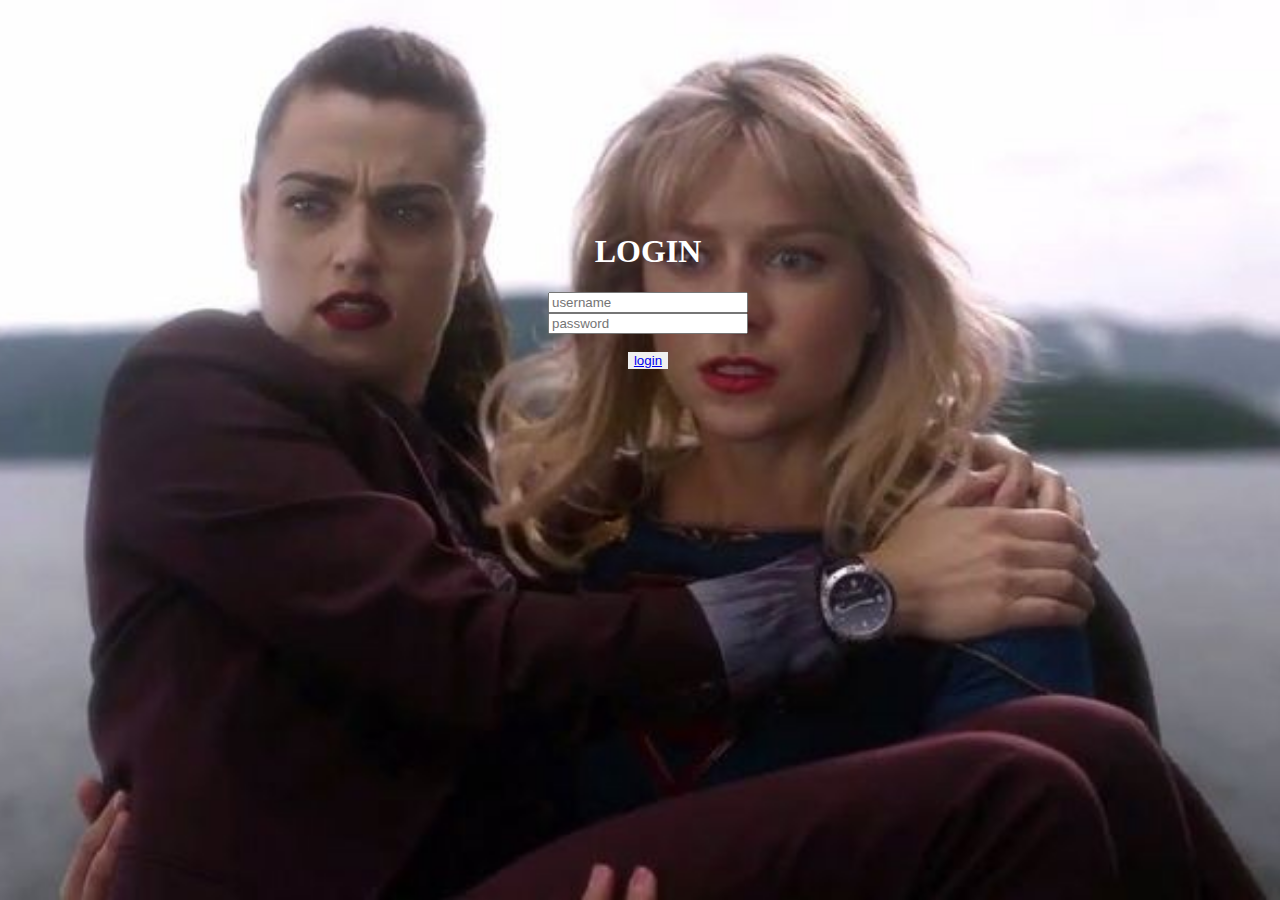
<file: index.html>
<html>

  <link rel="stylesheet" href="esto.css">
<head>
    <meta chatset="UTF-8">
</head>


<body>
    <form action="pag.html" method="POST">
        <div id="login-box">
            <h1>LOGIN</h1> <! - El título de Inicio de sesión ->


            <div class="form">
                <div class="item"> <! - parte de nombre de usuario ->
                    <i></i> <! - Se utilizará para dibujar el icono delante del nombre de usuario ->
                    <input type="text" placeholder="username" name="username"> <! - Entrada de nombre de usuario realizada por cuadro de texto ->
                </div>


                <div class="item"> <! - parte de la contraseña ->
                    <i></i> <! - Se utilizará para dibujar el icono delante de la contraseña en el futuro ->
                    <input type="password" placeholder="password" name="password"> <! - Entrada de contraseña usando el cuadro de texto de contraseña ->
                </div>


            </div>
            
            <button type="submit"><a href="pag.HTML">login</a></button> <! - Botón de inicio de sesión implementado con el botón ->
        </div>
    </form>
</body>


</html>
</file>
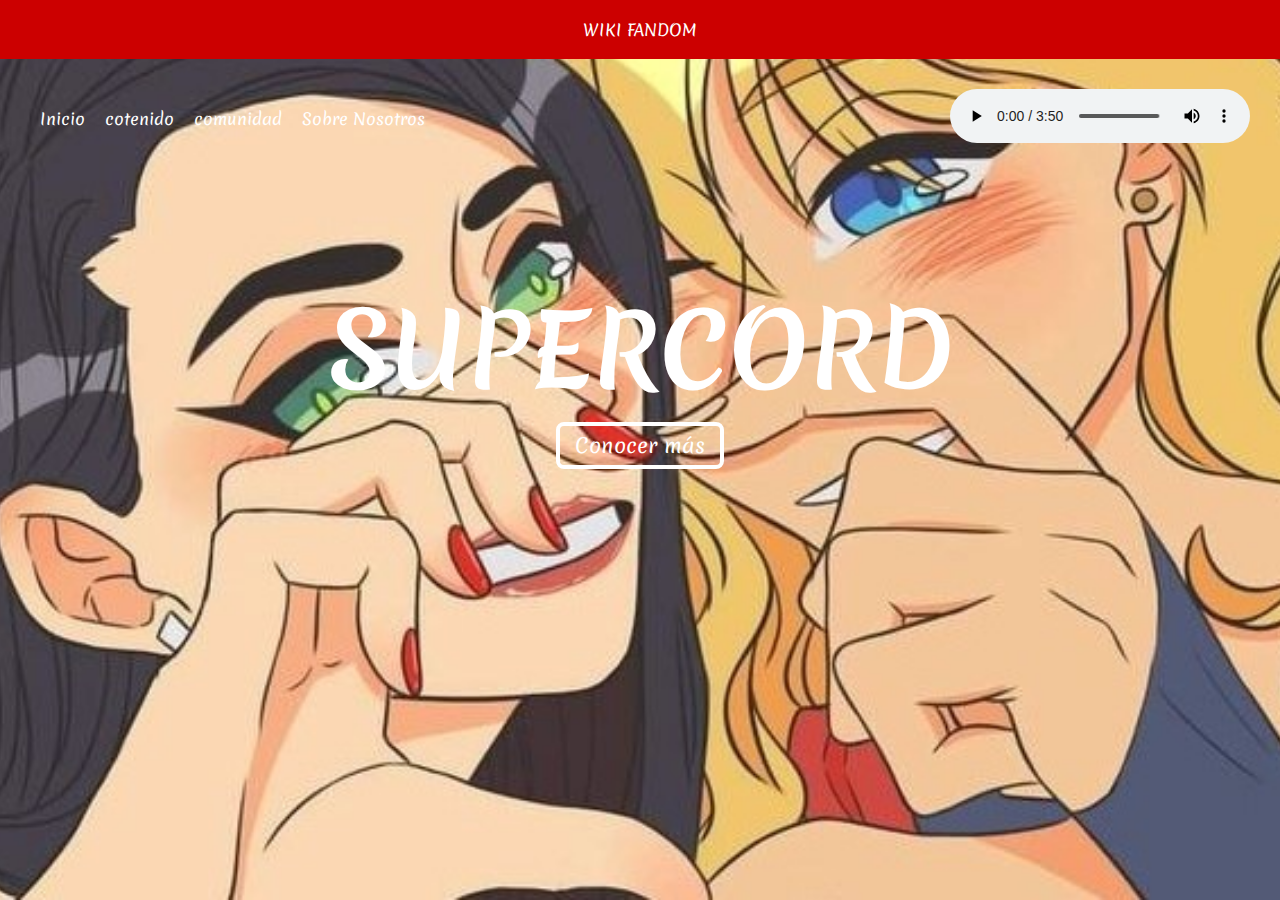
<file: pag.html>
<!DOCTYPE html>
<html lang="es">
<head>
        <meta charset="UTF-8">
        <meta name="viewport" content="width=device-width, initial-scale=1.0">
        <title>Panadería</title>
        <link rel="stylesheet" href="estilo.css">
</head>
<body>

        <div class="info">
                <p>WIKI FANDOM</p>

        </div>


        <header>
                <nav>
                        <ul>
                                <li><a href="index.html">Inicio</a></li>
                                <li><a href="CONTENIDO.HTML">cotenido</a></li>
                                <li><a href="comunidad.html">comunidad</a></li>
                                <li><a href="sobrenosotros.html">Sobre Nosotros</a></li>


                        </ul>
                </nav>


                <div class="redes">
              
 <left><audio src="amistad.mp3" controls autoplay loop ></audio></left>
                </div>
        </header>


        <section>
                <h1>SUPERCORD</h1>
                <a href="CONTENIDO.HTML">Conocer más</a>
        </section>
        
</body>
</html>
</file>
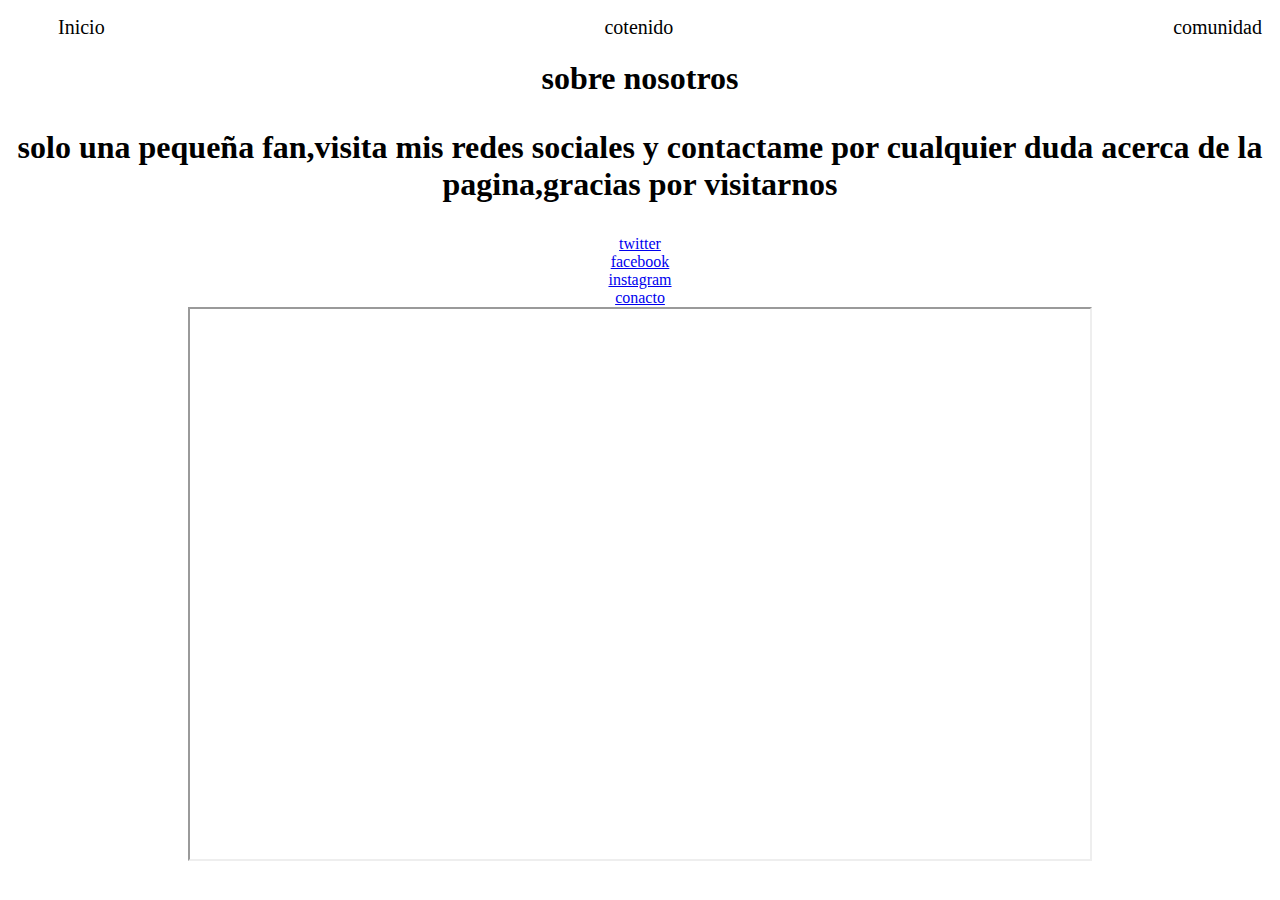
<file: sobrenosotros.html>
<!DOCTYPE html>
<html>
<head>
	    <link rel="stylesheet" href="sobre.css">
	<title></title>
</head>
   <nav>
                        <ul>
                                <li><a href="pag.html">Inicio</a></li>
                                <li><a href="CONTENIDO.HTML">cotenido</a></li>
                              
                                <li><a href="comunidad.html">comunidad</a></li>


                        </ul>
                </nav>
<body>
 <CENTER><h1 class="title">sobre nosotros</h1></CENTER>
<center><h1> <p class="yo">solo una pequeña fan,visita mis redes sociales y contactame por cualquier duda acerca de la pagina,gracias por visitarnos</p></h1></center>
<CENTER>       <a href="https://twitter.com/Lolapal15">twitter</a></CENTER>
<CENTER>       <a href="https://www.facebook.com/cristianm.moralesflores?mibextid=ZbWKwL">facebook</a></CENTER>
<CENTER>       <a href="https://www.facebook.com/cristianm.moralesflores?mibextid=ZbWKwL">instagram</a></CENTER>

<CENTER>       <a href="https://mail.google.com/mail/mu/mp/787/#mn">conacto</a></CENTER>
<div align="center"> <iframe src="https://www.google.com/maps/embed?pb=!1m14!1m8!1m3!1d12959.146039178366!2d139.5726364!3d35.7068709!3m2!1i1024!2i768!4f13.1!3m3!1m2!1s0x6018ee34e5038c2d%3A0x4de155903f849205!2sMuseo%20Ghibli!5e0!3m2!1ses-419!2smx!4v1686956115485!5m2!1ses-419!2smx" width="900" height="550" style="border:1;" allowfullscreen="" loading="lazy" referrerpolicy="no-referrer-when-downgrade"></iframe></div>

</body>
</html>
</file>
<file: esto.css>
#login-box {
   
    width: 30%;
    text-align: center;
    margin: 0 auto;
    margin-top: 15%;
    background: #FFFFFF0;
    padding: 20px 50px;
}


#login-box h1 {
    color: white;
}


#login-box .form .item input {
    width: 200px; / * Establecer el ancho apropiado * /
    border: 0; / * Primero cancele el borde, para que pueda modificar el ancho del borde inferior debajo * /
    border-bottom: 5px solid white; / * Modificar el límite inferior para mostrar el efecto de línea horizontal * /
    font-size: 18px; / * Aumentar el tamaño de fuente de forma adecuada * /
    opacity:.5; / * Establecer el cuadro de entrada en transparente * /
    color: white; / * El color del texto anterior se establece en blanco, pero el color del marcador de posición debe establecerse por separado * /
    padding: 5px 10px; / * Para que el contenido del marcador de posición no se muestre en la cuadrícula superior, aumente el borde interno * /
}
<! - Reemplaza directamente la i anterior con el siguiente código ->
<i class="fa fa-user-circle" aria-hidden="true"></i>
<i class="fa fa-key" aria-hidden="true"></i>
#login-box .form .item i {
    color: #FF0000;
    font-size: 18px;
}
#login-box button {
    border: 0; / * Cancelar borde del botón * /
    width: 250px; / * Establecer la longitud y el ancho apropiados del botón * /
    height: 30px;
    margin-top: 18px; / * Establezca el ancho apropiado del marco exterior superior y aumente la distancia desde el cuadro de contraseña superior * /
    font-size: 18px; / * Modificar el tamaño del texto del botón * /
    color:white; / * Modificar el color del texto en el botón * /
    border-radius: 45px; / * Establecer los bordes izquierdo y derecho del botón en arcos * /
    background-image: linear-gradient(to right, #00dbde 0%, #fc00ff 100%); / * Agrega un color degradado al botón * /
}
body {

	   width: 100%;
    height: 40vh;
        
        background: url(SUPERR.jpg);
        background-size: cover;
        background-attachment: fixed;
        background-position: center top;
}
</file>
<file: estilo.css>
@import url('https://fonts.googleapis.com/css2?family=Merienda&display=swap');
*{
        margin: 0;
        padding: 0;
        box-sizing: border-box;
}
body{
	   width: 100%;
    height: 40vh;
        font-family: 'Merienda';
        background: url(M.jpg);
        background-size: cover;
        background-attachment: fixed;
        background-position: center top;
}


.info{
        background-color: #CC0000;
        color: #fff;
        padding: 18px 0;
        text-align: center;

}


header{
        max-width: 1500px;
        margin: auto;
        display: flex;
        justify-content: space-between;
        padding: 30px;
        align-items: center;
}


nav ul{
        display: flex;
        list-style: none;
        justify-content: space-between;
}
nav ul li{
        padding: 0 10px;
}


nav ul li a{
        text-decoration: none;
        color: #fff;
}
nav ul li a:hover{
        text-decoration: underline;
}


.redes a img{
        width: 50px;
        margin: 0 10px;
}


section{
        padding-top: 100px;
        text-align: center;
        width: 100%;
}
section h1{
        font-size: 100px;
        color: #fff;
}
section a{
        display: inline-block;
        font-size: 20px;
        display:inline-block;
        text-decoration: none;
        color: #fff;
        border: 4px solid #fff;
        border-radius: 8px;
        padding: 5px 15px;
        
}
section a:hover{
        transition: 1s;
        background-color: #000;
        color: #fff;
}
</file>
<file: sobre.css>
title{ 
 font-size: 60px;
   text-align: center;
    text-transform: uppercase;
    color: #000;
 }
 

nav ul{

        display: flex;
        list-style: none;
        justify-content: space-between;
}
nav ul li{
        padding: 0 10px;
}


nav ul li a{
        text-decoration: none;
        color: #000;
        font-size:20px;
}
nav ul li a:hover{
        text-decoration: underline;
}
</file>
